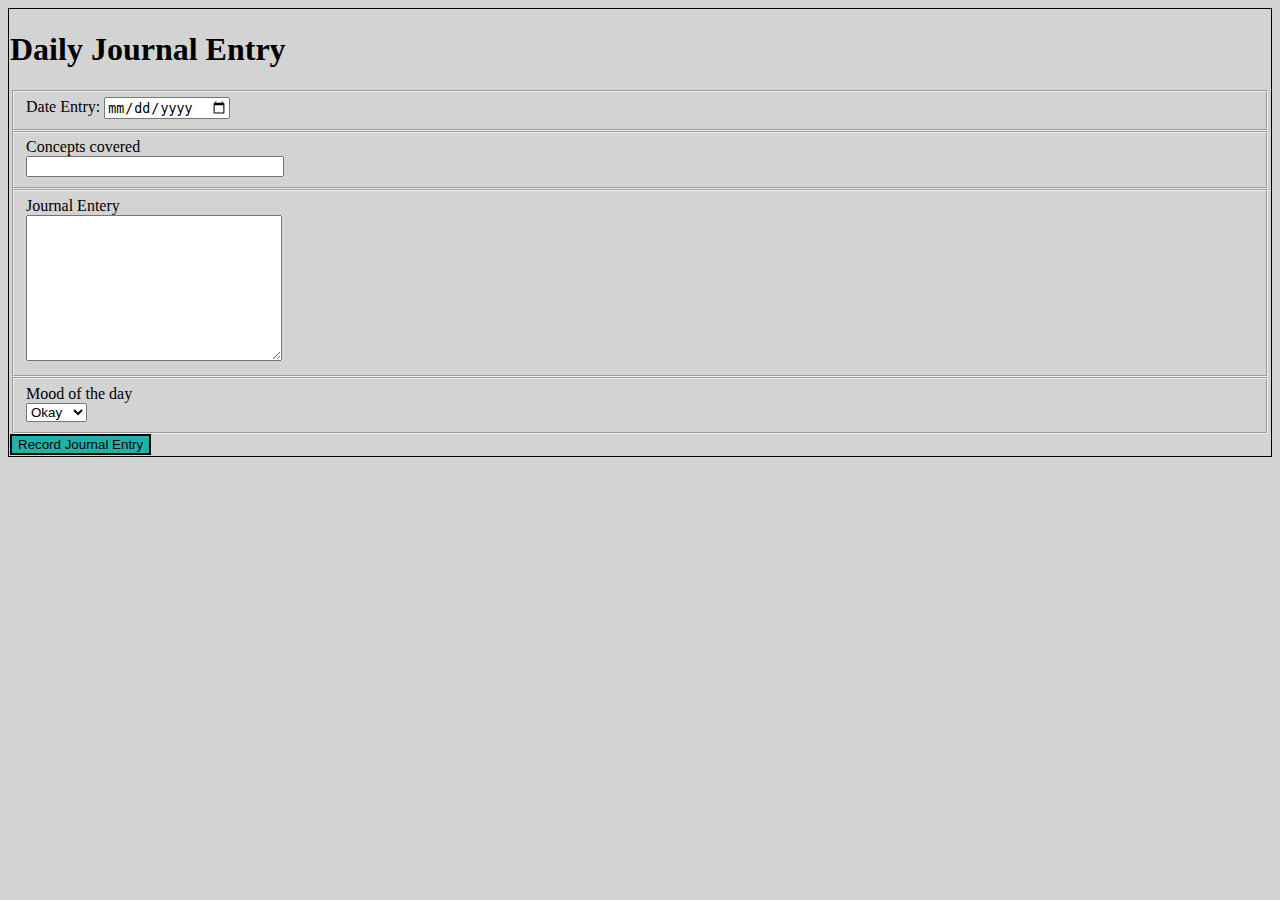
<file: index.html>
<!DOCTYPE html>
<html lang="en">

<head>
    <meta charset="UTF-8">
    <title>Daily-journal Entry</title>
    <meta name="viewport" content="width=device-width, initial-scale=1.0">
    <meta http-equiv="X-UA-Compatible" content="ie=edge">
    <link rel="stylesheet" href="src/styles/journal.css">
</head>

<body>
        <h1>Daily Journal Entry</h1>
    <form action="">
        <!--data Entery ifeld-->
        <fieldset>
            <label for="journalData">Date Entry:</label>
            <input type="date" name="journalData" id="journalData"></input>
        </fieldset>
        <!--Concepts covered-->
        <fieldset>
            <label for="Concepts covered">Concepts covered</label><br>
            <input type="text" name="Concepts covered" id="covered">

        </fieldset>
        <!--comment entery of the blog-->
        <fieldset>
            <label for="journalEntery">Journal Entery</label><br>
            <textarea type="text" name="" id="journal"></textarea>
        </fieldset>
        <!--Logical function of the idea-->
        <fieldset>
            <label for="modOfThe day">Mood of the day</label><br>
            <select name="mood" id="mod">
                <option value="li-yes">Okay</option>
                <option value="li-sad">Sad</option>
                <option value="li-happy">Happy</option>
            </select>
        </fieldset>
        <!--Submit button-->
        <button id="record-entry">Record Journal Entry</button>
    </form>
    <script src="src/scripts/journal.js"></script>
</body>

</html>
</file>
<file: src/styles/journal.css>
body{
    display: flex;
    flex-direction: column;
    background-color: lightgrey;
    border: 1px solid black;
    padding: 1px;
}
#covered{
    width: 250px;
}
#journal{
    width: 250px;
    height: 140px;
    
}
#record-entry{
   background-color: lightseagreen;
   border: 2px solid black;
}
</file>
